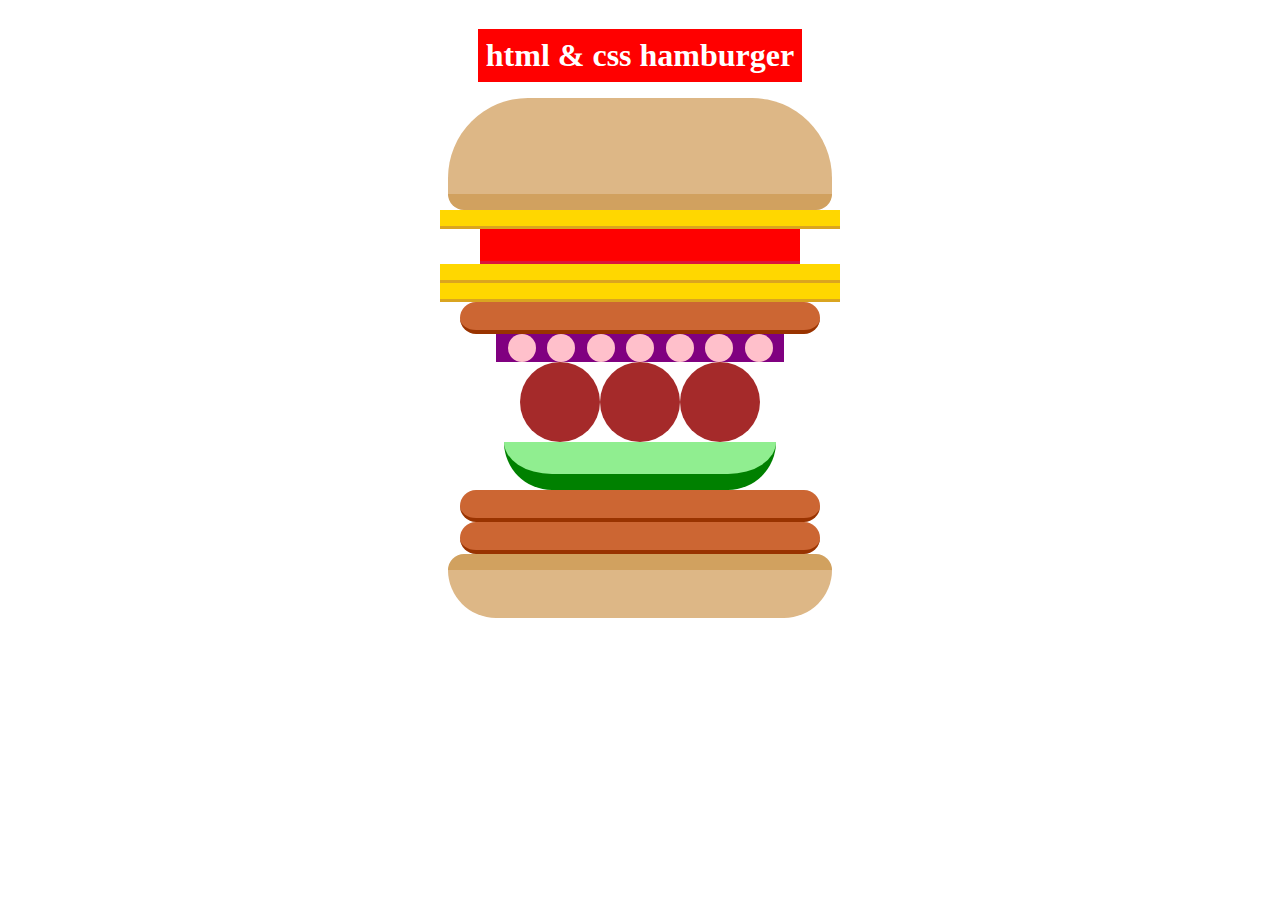
<file: zadanie 1/index.html>
<!DOCTYPE html>
<html lang="pl">
<head>
    <meta charset="UTF-8">
    <meta name="viewpoint" content="width=device-width, initial-scale=1.0">
    <title>Hamburger</title>
    <link rel="stylesheet" href="style.css">
</head>
<body>
    <div class="container">
        <h1>html & css hamburger</h1>
        <div class="top"></div>
        <div class="cheese1"></div>
        <div class="tomato"></div>
        <div class="cheese1"></div>
        <div class="cheese1"></div>
        <div class="meat"></div>
        <div class="onion">
            <div class="onionInside"></div>
            <div class="onionInside"></div>
            <div class="onionInside"></div>
            <div class="onionInside"></div>
            <div class="onionInside"></div>
            <div class="onionInside"></div>
            <div class="onionInside"></div>
        </div>
        <div class="meatballs">
            <div class="meatball"></div>
            <div class="meatball"></div>
            <div class="meatball"></div>
        </div>
        <div class="pickle"></div>
        <div class="meat"></div>
        <div class="meat"></div>
        <div class="bottom"></div>
    </div>
    
</body>
</html>
</file>
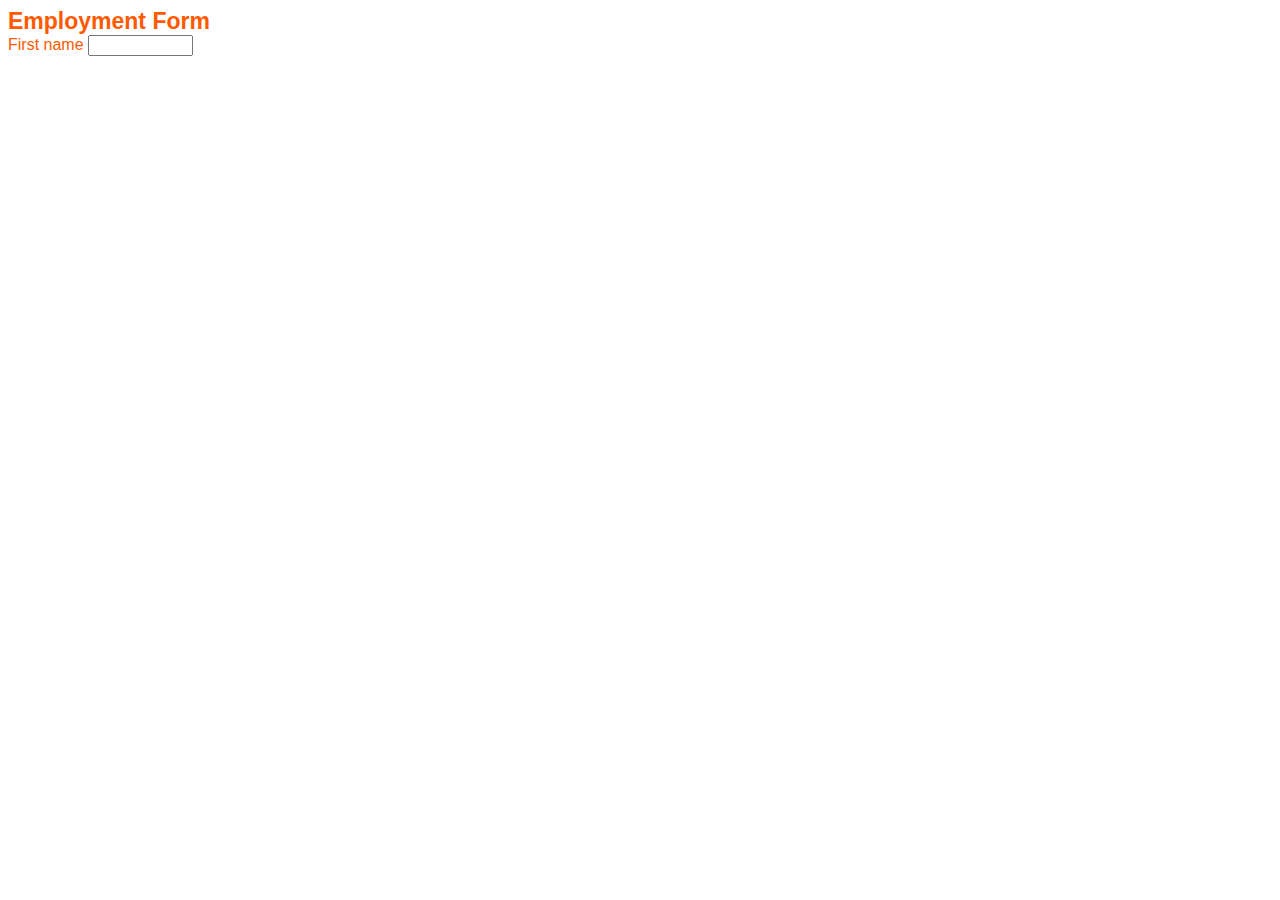
<file: zadanie 2/index.html>
<!DOCTYPE html>
<html lang="pl">
<head>
    <meta charset="UTF-8">
    <meta name="viewpoint" content="width=device-width, initial-scale=1.0">
    <title>Employment Form</title>
    <link rel="stylesheet" href="style.css">
</head>
<body>
    <div class="header">Employment Form</div>
    <div class="firstRow">
        <label for="first name">First name</label>
        <input type="text" id="first name" name="test" size="10"/>
    </div> 
</body>
</html>
</file>
<file: zadanie 1/style.css>
h1{
    
    color: white;
    background-color: red;
    text-align: center;
    width: fit-content;
    padding: 8px;
    margin-bottom: 1rem;

}

.container{
    display: flex;
    flex-direction: column;
    justify-content: center;
    align-items: center;    
}

.top{
    width: 24rem;
    height: 6rem;
    background-color: rgb(221, 183, 134);
    border-radius: 5rem 5rem 1rem 1rem;
    border-bottom: 1rem solid #d1a15f;
}

.cheese1{
    width: 25rem;
    height: 1rem;
    background-color: #FFD700;
    border-bottom: solid #DAA520;
}

.tomato{
    width: 20rem;
    height: 2rem;
    background-color: #FF0000;
    border-bottom: solid #DC143C;
}

.meat{
    width: 22.5rem;
    height: 1.75rem;
    background-color:  #CC6633;
    border-bottom: 0.3rem solid #993300;
    border-radius: 1rem;
}

.onion{
    width: 18rem;
    height: 1.75rem;
    background-color: #800080;
    display: flex;
    flex-direction: row;
    justify-content: space-evenly; 
    
}

.onionInside{
    width: 1.75rem;
    border-radius: 9999rem;
    height: 1.75rem;
    background-color: pink;
}

.meatballs{
    display: flex;
    flex-direction: row;
    justify-content: space-evenly; 
}

.meatball{
    width: 5rem;
    height: 5rem;
    border-radius: 9999rem;
    background-color: #A52A2A;
}

.pickle{
    width: 17rem;
    height: 2rem;
    border-radius: 0 0 3rem 3rem;
    background-color: #90EE90;
    border-bottom: 1rem solid #008000;
}

.bottom{
    width: 24rem;
    height: 3rem;
    background-color: rgb(221, 183, 134);
    border-radius: 1rem 1rem 3rem 3rem;
    border-top: 1rem solid #d1a15f;
}
</file>
<file: zadanie 2/style.css>
.header{
    font-family: Arial, sans-serif;
    color: rgb(255, 90, 0);
    font-weight: bold;
    font-size: 23px;
}

.firstRow{
    font-family: Arial, sans-serif;
    color: rgb(255, 90, 0);
}
</file>
